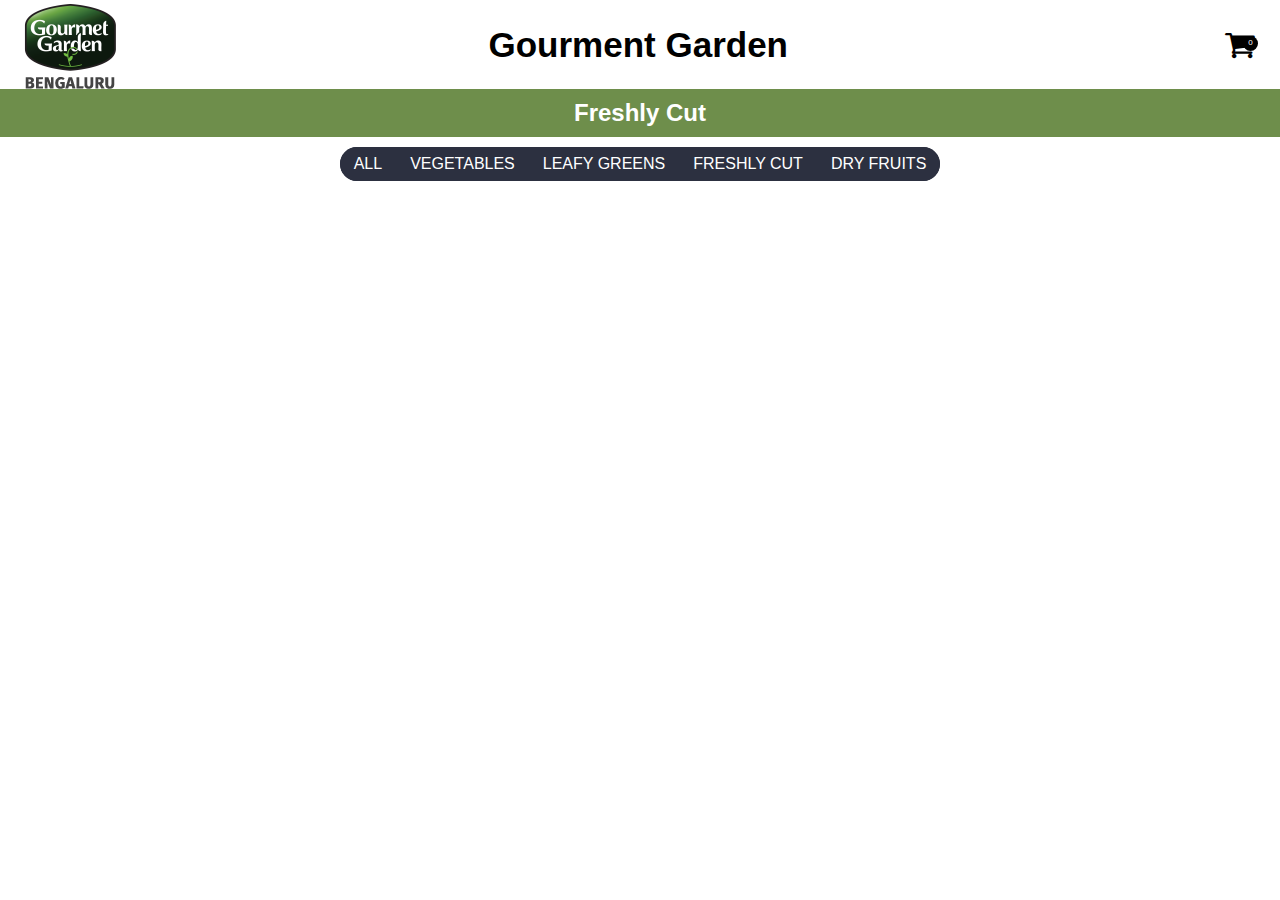
<file: home.html>
<!DOCTYPE html>
<html lang="en">

<head>
  <meta charset="UTF-8">
  <meta name="viewport" content="width=device-width, initial-scale=1.0">
  <title>Gourment Garden kart</title>
</head>
<link href="https://cdn.jsdelivr.net/npm/bootstrap@5.1.3/dist/css/bootstrap.min.css" rel="stylesheet"
  integrity="sha384-1BmE4kWBq78iYhFldvKuhfTAU6auU8tT94WrHftjDbrCEXSU1oBoqyl2QvZ6jIW3" crossorigin="anonymous">
<!-- custom stylesheet -->
<link rel="stylesheet" href="./Style.css">
<!-- font awesome icon -->
<link rel="stylesheet" href="https://cdnjs.cloudflare.com/ajax/libs/font-awesome/4.7.0/css/font-awesome.min.css">

<body onload="onLoad()">
  <!--navigation -->
  <nav>
    <div class="nav-responsive">
      <!--side logo -->
      <img src="./logo/logo-Bengaluru_small.png" alt="image" class="logo" id="logo">
      <h1 class="heading">Gourment Garden</h1>
      <div class="access">
        <!--side logo-->
        <a href="Cart.html" id="cart" ><i class="fa fa-shopping-cart fa-2x"></i><sup><span class="dot"
              id="checkoutCart">0</span></sup></a>
      </div>
    </div>
   
    </div>
  </nav>
  <!--header-->
  <div class="Header">
    <h2>Freshly Cut</h2>
  </div>
  <!--list of items in unorder-->
  
    <div class='ul'>
      <!--collection of items-->
      <div style="display: flex;border-radius:20px;  background-color: #2c3040;flex-wrap: wrap;margin-top: 10px;">
    <!--collection of items-->
    <li><a class="first" href="#all" onclick="loded('vegetables')" >ALL</a></li>
    <li><a href="#vegetables" onclick="loded('vegetables')">VEGETABLES</a></li>
    <li><a href="#leafygreens" onclick="loded('leafyGreen')">LEAFY GREENS</a></li>
    <li><a href="#freshlycut" onclick="loded('freshlyCut')">FRESHLY CUT</a></li>
    <li><a class="last" href="#dryfruits" onclick="loded('dryFruits')">DRY FRUITS</a></li>

  </div>
  </div>
  <div class="container">
 </div>
  <script src="home.js" type="text/javascript" charset="utf-8"></script>
  <script type="text/javascript" src="items.json">
  
    
  </script>

</body>

</html>
</file>
<file: Style.css>
body {
  font-family: "Fira Sans", sans-serif;
  -webkit-font-smoothing: antialiased;
  margin: 0;
  background-color: rgba(var(--cWhiteTwo), 1);
}

* {
  margin: 0;
  padding: 0;
  box-sizing: border-box;
}
.content {
  padding-top: 10px;
}
.nav-responsive {
  display: flex;
  width: 100%;
  height: auto;
}
div {
  display: block;
}
.logo {
  border: 0;
  position: relative;
  left: 20px;
}
.heading {
  padding-left: 1.5em;
  text-align: center;
  font-size: 35px;
  width: 80%;
  padding-top: 25px;
}
.dot {
  height: 15px;
  width: 15px;
  background-color: black;
  border-radius: 50%;
  display: inline-block;
  color: #ffffff;
  font-weight: bold;
  padding: 2px;
  text-align: center;
  font: 8px Arial, sans-serif;
  position: absolute;
  bottom: 10px;
  right: 7px;
}
.access {
  float: right;
  height: auto;
  position: relative;
  right: 15px;
  color: #000000;
  margin-bottom: auto;
  margin: auto 0 auto auto;
}
.fa-shopping-cart {
  width: 40px;
  margin: auto;
}
a#cart {
  color: #000000;
  margin-bottom: auto;
  padding-left: 10px;
}
a#map {
  color: #000000;
  margin-bottom: auto;
}
/* Float four columns side by side */
.column {
  float: left;
  width: 25%;
  padding: 0 10px;
}

/* Remove extra left and right margins, due to padding */
.row {
  margin: 0px 160px;
}

/* Clear floats after the columns */
.row:after {
  content: "";
  display: table;
  clear: both;
}

/* Responsive columns */
@media screen and (max-width: 600px) {
  .column {
    width: 100%;
    display: block;
    margin-bottom: 20px;
  }
}

/* Style the counter cards */
.Header {
  color: #ffffff;
  font-weight: 700;
  background: #6e8e4b;
  text-align: center;
  padding: 10px 3px;
  list-style-type: none;
  overflow: hidden;
}
.ul {
  /* border-radius: 20px;
  margin-left: 32%; */

  display: flex;
  justify-content: center;
}
li {
  /* float: left;
  display: block; */
  list-style: none;
}
li a {
  display: block;
  padding: 8px 14px;
  background-color: #2c3040;
  color: #ffffff;
  text-decoration: none;
}
li a:hover {
  color: #09885e;
}
li .last {
  border-bottom-right-radius: 25px;
  border-top-right-radius: 25px;
}
li .first {
  border-bottom-left-radius: 25px;
  border-top-left-radius: 25px;
}
a:focus {
  color: #000000;
  background-color: #ffffff;
  border-radius: 25px;
}

.card {
  color: #000000;
  font-family: sans-serif;
  background: #ffffff;
  margin: 10px 0px 22px;
  padding: 31px 15px 15px;
  border-radius: 25px;
}
.title_item {
  text-align: left;
  padding-left: 10%;
}
.cost {
  text-align: left;
  padding-left: 10%;
}
.strike {
  color: #6b6e73;
  text-decoration-line: line-through;
  font-weight: 500;
  font-size: 14px;
}
.Btn_Cart {
  background-color: #6e8e4b;
  color: #ffffff;
  border: none;
  padding: 7px 7px;
  width: 100%;
  border-radius: 19px;
  cursor: pointer;
}

.top-left {
  position: relative;
  width: max-content;
  font-size: 12px;
  font-weight: 500;
  bottom: 12px;
  left: -14px;
  color: #ffffff;
  margin-right: 70%;
  padding: 5px;
  background: #10b507;
  border-radius: 10px;
}

.my-float {
  margin-top: 16px;
}

.container {
  /* width: max-content; */
  margin: auto;
  padding-top: 20px;
  padding: 30px;
  display: flex;
  flex-wrap: wrap;
  justify-content: center;
}
.boxes {
  /* border: 5px solid white;
        width: 110px;
        height: 300px; */
  display: flex;
  /* flex-direction: column;
        margin: 5px; */
  align-items: center;
  justify-content: center;
  text-align: center;
  /* justify-content: flex-end;  */
  /* box-shadow: 0 0 10px black; */
  /* transition: 300ms all; */
  /* background-size: cover;
        background-position: center; */
  /*background-color: #334145; */
}
.box-content {
  /* background-color: white; */
  /* width: 150px; */
  height: 300px;
  padding: 5px;

  width: 100%;
  /* transition: 300ms all; */
}

#post_addToCardDiv {
  display: flex;
  flex-direction: row;
  justify-content: space-between;
  border: none;
  padding: 7px 7px;
  width: 100%;
  border-radius: 19px;
  cursor: pointer;
}

.plus_minus_btn {
  background-color: #6e8e4b;
  color: #ffffff;
  display: flex;
  width: 12%;
  border-radius: 50%;
  align-content: center;
  justify-content: center;
}

/* Cart */
/* (A) ENTIRE PAGE */
#cart-wrap {
  font-family: arial, sans-serif;
  display: grid;
  grid-template-columns: 70% 30%;
  margin: 0 auto;
  max-width: 1000px;
}
input.cart,
button.cart {
  font-weight: bold;
  font-size: 1em;
  padding: 10px;
  border: none;
  color: #fff;
  background: #d64107;
  cursor: pointer;
}

/* (B) PRODUCTS LIST */
#cart-products {
  display: grid;
  grid-template-columns: auto auto;
  grid-gap: 10px;
  padding: 10px;
}
.p-item {
  padding: 10px;
  border: 1px solid #aaa;
  text-align: center;
}
.p-name {
  text-transform: uppercase;
  font-weight: bold;
  font-size: 1.1em;
}
.p-img {
  max-width: 180px;
}
.p-desc {
  color: #777;
  font-size: 0.9em;
  line-height: 1.5em;
}
.p-price {
  font-weight: bold;
  font-size: 1.1em;
  margin: 10px 0;
}
input.p-add {
  width: 80%;
}

/* (D) CURRENT SHOPPING CART */
#cart-items {
  padding: 10px;
  background: #f1f1f1;
}
.c-item {
  display: flex;
  flex-wrap: wrap;
  margin-bottom: 10px;
}
.c-name {
  width: 100%;
  font-size: 1.3em;
  line-height: 1.5em;
}
.c-del {
  width: 20%;
}
.c-qty {
  width: 75%;
  font-size: 1em;
}
input.c-empty,
input.c-checkout {
  width: 100%;
  margin-top: 10px;
}

/* (E) RESPONSIVE */
@media screen AND (max-width: 768px) {
  #cart-wrap {
    grid-template-columns: 60% 40%;
  }
  #cart-products {
    grid-template-columns: auto;
  }
}
</file>
